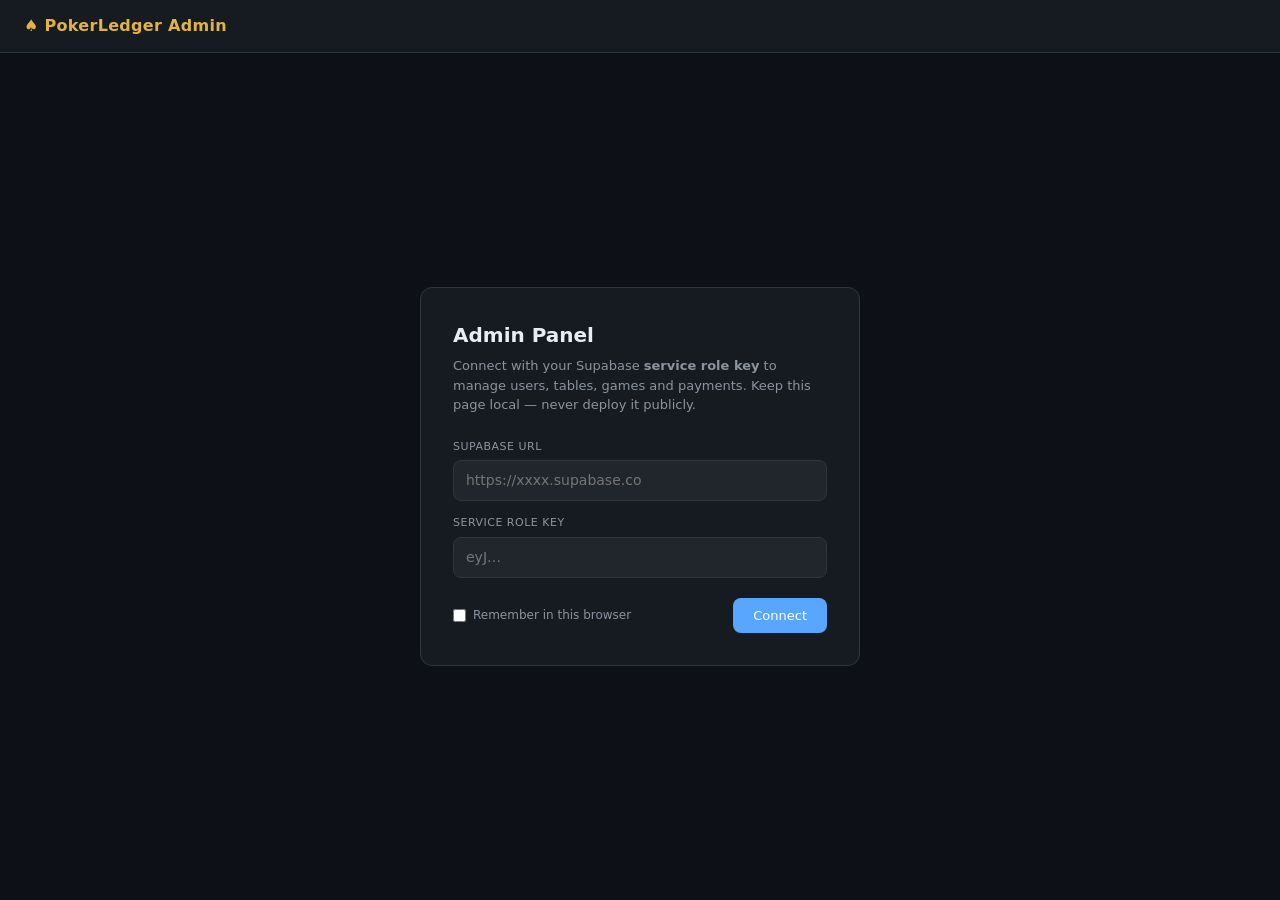
<file: admin/index.html>
<!DOCTYPE html>
<html lang="en">
<head>
<meta charset="UTF-8">
<meta name="viewport" content="width=device-width, initial-scale=1.0">
<title>PokerLedger · Admin</title>
<style>
*{margin:0;padding:0;box-sizing:border-box}
:root{
  --bg:#0d1117;--surface:#161b22;--surface2:#21262d;--surface3:#2d333b;
  --border:#30363d;--text:#e6edf3;--muted:#8b949e;
  --gold:#e3b341;--green:#3fb950;--red:#f85149;--blue:#58a6ff;
  --radius:8px;
}
body{background:var(--bg);color:var(--text);font:14px/1.5 system-ui,-apple-system,sans-serif;min-height:100vh}

/* Header */
.header{background:var(--surface);border-bottom:1px solid var(--border);padding:14px 24px;display:flex;align-items:center;justify-content:space-between;height:53px}
.header-title{font-size:16px;font-weight:600;color:var(--gold);letter-spacing:.3px}
.header-right{display:flex;align-items:center;gap:12px}
.badge-on{color:var(--green);font-size:12px;font-weight:500}

/* Buttons */
button{cursor:pointer;font:inherit;border-radius:var(--radius);transition:opacity .15s}
.btn-primary{background:var(--blue);border:none;color:#fff;padding:8px 20px;font-size:13px;font-weight:500}
.btn-primary:hover{opacity:.85}
.btn-ghost{background:none;border:1px solid var(--border);color:var(--muted);padding:5px 12px;font-size:12px}
.btn-ghost:hover{border-color:var(--text);color:var(--text)}
.btn-danger{background:rgba(248,81,73,.1);border:1px solid rgba(248,81,73,.3);color:var(--red);padding:4px 10px;font-size:12px}
.btn-danger:hover{background:rgba(248,81,73,.2)}
.btn-settle{background:rgba(63,185,80,.1);border:1px solid rgba(63,185,80,.3);color:var(--green);padding:4px 10px;font-size:12px}
.btn-settle:hover{background:rgba(63,185,80,.2)}
.btn-warn{background:rgba(227,179,65,.1);border:1px solid rgba(227,179,65,.3);color:var(--gold);padding:4px 10px;font-size:12px}
.btn-warn:hover{background:rgba(227,179,65,.2)}
.pw-input{width:100%;background:var(--surface2);border:1px solid var(--border);border-radius:var(--radius);color:var(--text);font:inherit;padding:9px 12px;outline:none;margin-bottom:16px}
.pw-input:focus{border-color:var(--blue)}

/* Connect panel */
.conn-wrap{display:flex;align-items:center;justify-content:center;min-height:calc(100vh - 53px);padding:24px}
.conn-card{background:var(--surface);border:1px solid var(--border);border-radius:12px;padding:32px;width:100%;max-width:440px}
.conn-title{font-size:20px;font-weight:600;margin-bottom:6px}
.conn-sub{color:var(--muted);font-size:13px;margin-bottom:24px;line-height:1.5}
.field{margin-bottom:14px}
.field label{display:block;font-size:11px;color:var(--muted);margin-bottom:5px;text-transform:uppercase;letter-spacing:.5px}
.field input{width:100%;background:var(--surface2);border:1px solid var(--border);border-radius:var(--radius);color:var(--text);font:inherit;padding:9px 12px;outline:none}
.field input:focus{border-color:var(--blue)}
.conn-footer{display:flex;align-items:center;justify-content:space-between;margin-top:20px}
.remember-row{display:flex;align-items:center;gap:7px;font-size:12px;color:var(--muted);cursor:pointer}
.conn-err{margin-top:12px;padding:10px 14px;background:rgba(248,81,73,.08);border:1px solid rgba(248,81,73,.3);border-radius:var(--radius);color:var(--red);font-size:13px}

/* Nav */
.nav{background:var(--surface);border-bottom:1px solid var(--border);padding:0 24px;display:flex;align-items:stretch}
.nav-tab{background:none;border:none;border-bottom:2px solid transparent;border-radius:0;color:var(--muted);padding:13px 16px;font-size:13px}
.nav-tab.active{color:var(--text);border-bottom-color:var(--gold)}
.nav-tab:hover:not(.active){color:var(--text)}
.tab-n{font-size:10px;background:var(--surface3);border-radius:10px;padding:1px 6px;margin-left:5px;color:var(--muted)}
.nav-spacer{flex:1}
.nav-actions{display:flex;align-items:center;padding:8px 0}

/* Content */
.main{padding:24px}

/* Table */
.tbl-wrap{overflow-x:auto;border:1px solid var(--border);border-radius:var(--radius)}
table{width:100%;border-collapse:collapse}
thead th{background:var(--surface2);padding:10px 14px;text-align:left;font-size:11px;text-transform:uppercase;letter-spacing:.5px;color:var(--muted);font-weight:500;white-space:nowrap;border-bottom:1px solid var(--border)}
tbody tr{border-top:1px solid var(--border)}
tbody tr:hover{background:rgba(255,255,255,.02)}
tbody td{padding:10px 14px;vertical-align:middle}
.mono{font-family:ui-monospace,monospace;font-size:12px}
.dim{color:var(--muted);font-size:12px}
.td-act{white-space:nowrap;display:flex;gap:6px}
.tag-settled{color:var(--green);font-size:12px}
.tag-pending{color:var(--gold);font-size:12px}

/* States */
.state-msg{padding:40px;text-align:center;color:var(--muted);font-size:13px}
.err-box{padding:14px 18px;background:rgba(248,81,73,.08);border:1px solid rgba(248,81,73,.25);border-radius:var(--radius);color:var(--red);font-size:13px;margin-bottom:16px}

/* Confirm modal */
.overlay{position:fixed;inset:0;background:rgba(0,0,0,.75);display:flex;align-items:center;justify-content:center;z-index:100;padding:24px}
.confirm-card{background:var(--surface);border:1px solid var(--border);border-radius:12px;padding:26px;width:100%;max-width:400px}
.confirm-h{font-size:16px;font-weight:600;margin-bottom:8px}
.confirm-body{color:var(--muted);font-size:13px;margin-bottom:22px;line-height:1.55}
.confirm-acts{display:flex;gap:10px;justify-content:flex-end}

/* Toast */
.toast{position:fixed;bottom:24px;right:24px;background:var(--surface2);border:1px solid var(--border);border-radius:var(--radius);padding:11px 18px;font-size:13px;z-index:200;animation:tIn .18s ease;pointer-events:none}
.toast.ok{border-color:rgba(63,185,80,.4);color:var(--green)}
.toast.err{border-color:rgba(248,81,73,.4);color:var(--red)}
@keyframes tIn{from{transform:translateY(8px);opacity:0}to{transform:translateY(0);opacity:1}}
</style>
</head>
<body>

<div class="header">
  <div class="header-title">♠ PokerLedger Admin</div>
  <div class="header-right">
    <span id="conn-badge"></span>
    <button class="btn-ghost" id="btn-disc" style="display:none" onclick="disconnect()">Disconnect</button>
  </div>
</div>

<!-- Connect panel -->
<div class="conn-wrap" id="conn-panel">
  <div class="conn-card">
    <div class="conn-title">Admin Panel</div>
    <div class="conn-sub">Connect with your Supabase <strong>service role key</strong> to manage users, tables, games and payments. Keep this page local — never deploy it publicly.</div>
    <div class="field">
      <label>Supabase URL</label>
      <input id="inp-url" type="url" placeholder="https://xxxx.supabase.co" spellcheck="false">
    </div>
    <div class="field">
      <label>Service Role Key</label>
      <input id="inp-key" type="password" placeholder="eyJ…" spellcheck="false">
    </div>
    <div id="conn-err" style="display:none" class="conn-err"></div>
    <div class="conn-footer">
      <label class="remember-row">
        <input type="checkbox" id="inp-remember"> Remember in this browser
      </label>
      <button class="btn-primary" onclick="connect()">Connect</button>
    </div>
  </div>
</div>

<!-- Main app -->
<div id="main-app" style="display:none">
  <div class="nav">
    <button class="nav-tab active" id="ntab-users"    onclick="loadTab('users')">Users <span class="tab-n" id="n-users">—</span></button>
    <button class="nav-tab"        id="ntab-tables"   onclick="loadTab('tables')">Tables <span class="tab-n" id="n-tables">—</span></button>
    <button class="nav-tab"        id="ntab-games"    onclick="loadTab('games')">Games <span class="tab-n" id="n-games">—</span></button>
    <button class="nav-tab"        id="ntab-payments" onclick="loadTab('payments')">Payments <span class="tab-n" id="n-payments">—</span></button>
    <div class="nav-spacer"></div>
    <div class="nav-actions">
      <button class="btn-ghost" onclick="reload()">↻ Refresh</button>
    </div>
  </div>
  <div class="main" id="content"></div>
</div>

<!-- Confirm modal -->
<div class="overlay" id="overlay" style="display:none">
  <div class="confirm-card">
    <div class="confirm-h">Confirm deletion</div>
    <div class="confirm-body" id="confirm-msg"></div>
    <div class="confirm-acts">
      <button class="btn-ghost" onclick="resolve(false)">Cancel</button>
      <button class="btn-danger" onclick="resolve(true)">Delete</button>
    </div>
  </div>
</div>

<!-- Reset password modal -->
<div class="overlay" id="pw-overlay" style="display:none">
  <div class="confirm-card">
    <div class="confirm-h">Reset password</div>
    <div class="confirm-body" id="pw-msg"></div>
    <input id="pw-input" type="text" class="pw-input" placeholder="New password (6+ chars)" autocomplete="off">
    <div class="confirm-acts">
      <button class="btn-ghost" onclick="resolvePw(null)">Cancel</button>
      <button class="btn-primary" onclick="submitPw()">Reset</button>
    </div>
  </div>
</div>

<script type="module">
import { createClient } from 'https://esm.sh/@supabase/supabase-js@2';

let sb = null;
let activeTab = 'users';
let _resolve = null;

// ── Connection ────────────────────────────────────────────────────────────────

window.connect = async function () {
  const url = document.getElementById('inp-url').value.trim();
  const key = document.getElementById('inp-key').value.trim();
  const errEl = document.getElementById('conn-err');
  errEl.style.display = 'none';
  if (!url || !key) { connErr('Enter both the Supabase URL and service role key.'); return; }
  try {
    sb = createClient(url, key, { auth: { autoRefreshToken: false, persistSession: false } });
    const { error } = await sb.from('profiles').select('id').limit(1);
    if (error) throw error;
    if (document.getElementById('inp-remember').checked) {
      localStorage.setItem('adm_url', url);
      localStorage.setItem('adm_key', key);
    }
    document.getElementById('conn-panel').style.display = 'none';
    document.getElementById('main-app').style.display = 'block';
    document.getElementById('conn-badge').innerHTML = '<span class="badge-on">● Connected</span>';
    document.getElementById('btn-disc').style.display = '';
    loadTab('users');
  } catch (e) { connErr(e.message || String(e)); }
};

window.disconnect = function () {
  sb = null;
  document.getElementById('conn-panel').style.display = 'flex';
  document.getElementById('main-app').style.display = 'none';
  document.getElementById('conn-badge').innerHTML = '';
  document.getElementById('btn-disc').style.display = 'none';
};

function connErr(msg) {
  const el = document.getElementById('conn-err');
  el.textContent = msg;
  el.style.display = 'block';
}

// ── Tab navigation ────────────────────────────────────────────────────────────

window.loadTab = function (tab) {
  activeTab = tab;
  document.querySelectorAll('.nav-tab').forEach(b => b.classList.remove('active'));
  document.getElementById('ntab-' + tab).classList.add('active');
  ({ users: loadUsers, tables: loadTables, games: loadGames, payments: loadPayments })[tab]();
};

window.reload = function () { loadTab(activeTab); };

function html(s) { document.getElementById('content').innerHTML = s; }
function setN(tab, n) { document.getElementById('n-' + tab).textContent = n; }

// ── Users ─────────────────────────────────────────────────────────────────────

async function loadUsers() {
  html('<div class="state-msg">Loading…</div>');
  try {
    const [{ data: auth, error: e1 }, { data: profs, error: e2 }] = await Promise.all([
      sb.auth.admin.listUsers({ perPage: 1000 }),
      sb.from('profiles').select('id,display_name')
    ]);
    if (e1) throw e1; if (e2) throw e2;
    const pm = {}; (profs || []).forEach(p => { pm[p.id] = p.display_name; });
    const users = (auth?.users || []).sort((a, b) => new Date(b.created_at) - new Date(a.created_at));
    setN('users', users.length);
    if (!users.length) { html('<div class="state-msg">No users registered.</div>'); return; }
    html(`<div class="tbl-wrap"><table>
      <thead><tr><th>Display name</th><th>Email</th><th>User ID</th><th>Signed up</th><th></th></tr></thead>
      <tbody>${users.map(u => `<tr>
        <td>${x(pm[u.id] || '—')}</td>
        <td class="mono">${x(u.email || '—')}</td>
        <td class="mono dim">${u.id}</td>
        <td class="dim">${u.created_at.slice(0,10)}</td>
        <td><div class="td-act">
          <button class="btn-warn" data-act="reset-pw" data-id="${u.id}" data-lbl="${x(pm[u.id] || u.email || u.id)}">Reset PW</button>
          <button class="btn-danger" data-act="del-user" data-id="${u.id}" data-lbl="${x(pm[u.id] || u.email || u.id)}">Delete</button>
        </div></td>
      </tr>`).join('')}</tbody>
    </table></div>`);
  } catch (e) { html(`<div class="err-box">${x(e.message || String(e))}</div>`); }
}

async function delUser(id, lbl) {
  if (!await ask(`Delete user "${lbl}" and all their profile data? Their tables and games will remain.`)) return;
  const { error } = await sb.auth.admin.deleteUser(id);
  if (error) { toast(error.message, 'err'); return; }
  toast('User deleted'); loadUsers();
}

async function resetUserPw(id, lbl) {
  const pw = await askPassword(lbl);
  if (pw === null) return;
  if (pw.length < 6) { toast('Password must be at least 6 characters', 'err'); return; }
  const { error } = await sb.auth.admin.updateUserById(id, { password: pw });
  if (error) { toast(error.message, 'err'); return; }
  toast(`Password reset for "${lbl}"`);
}

// ── Tables ────────────────────────────────────────────────────────────────────

async function loadTables() {
  html('<div class="state-msg">Loading…</div>');
  try {
    const [{ data: tables, error: e1 }, { data: members, error: e2 }, { data: games, error: e3 }, { data: profs, error: e4 }] = await Promise.all([
      sb.from('poker_tables').select('*').order('created_at', { ascending: false }),
      sb.from('table_members').select('table_id,is_auth'),
      sb.from('games').select('id,table_id'),
      sb.from('profiles').select('id,display_name')
    ]);
    if (e1) throw e1;
    const pm = {}; (profs || []).forEach(p => { pm[p.id] = p.display_name; });
    setN('tables', (tables || []).length);
    if (!tables?.length) { html('<div class="state-msg">No tables found.</div>'); return; }
    html(`<div class="tbl-wrap"><table>
      <thead><tr><th>Name</th><th>Creator</th><th>Members</th><th>Auth members</th><th>Games</th><th>Join code</th><th>Created</th><th></th></tr></thead>
      <tbody>${tables.map(t => {
        const tMem = (members || []).filter(m => String(m.table_id) === String(t.id));
        return `<tr>
          <td>${x(t.name)}</td>
          <td>${x(pm[t.created_by] || '—')}</td>
          <td>${tMem.length}</td>
          <td>${tMem.filter(m => m.is_auth).length}</td>
          <td>${(games || []).filter(g => String(g.table_id) === String(t.id)).length}</td>
          <td class="mono">${t.code_active ? x(t.join_code) : '<span class="dim">inactive</span>'}</td>
          <td class="dim">${t.created_at.slice(0,10)}</td>
          <td><div class="td-act">
            <button class="btn-danger" data-act="del-table" data-id="${t.id}" data-lbl="${x(t.name)}">Delete</button>
          </div></td>
        </tr>`;
      }).join('')}</tbody>
    </table></div>`);
  } catch (e) { html(`<div class="err-box">${x(e.message || String(e))}</div>`); }
}

async function delTable(id, lbl) {
  if (!await ask(`Delete table "${lbl}"? This will permanently delete all its games, buy-ins, clearouts, payments and members.`)) return;
  const { error } = await sb.from('poker_tables').delete().eq('id', id);
  if (error) { toast(error.message, 'err'); return; }
  toast('Table deleted'); loadTables();
}

// ── Games ─────────────────────────────────────────────────────────────────────

async function loadGames() {
  html('<div class="state-msg">Loading…</div>');
  try {
    const [{ data: games, error: e1 }, { data: tables, error: e2 }, { data: gps, error: e3 }, { data: bis, error: e4 }, { data: cos, error: e5 }, { data: profs, error: e6 }] = await Promise.all([
      sb.from('games').select('*').order('created_at', { ascending: false }),
      sb.from('poker_tables').select('id,name'),
      sb.from('game_players').select('game_id,user_id'),
      sb.from('buy_ins').select('game_id,user_id,amount'),
      sb.from('clearouts').select('game_id,user_id,amount'),
      sb.from('profiles').select('id,display_name')
    ]);
    if (e1) throw e1;
    const tm = {}; (tables || []).forEach(t => { tm[t.id] = t.name; });
    const pm = {}; (profs || []).forEach(p => { pm[p.id] = p.display_name; });
    setN('games', (games || []).length);
    if (!games?.length) { html('<div class="state-msg">No games found.</div>'); return; }
    html(`<div class="tbl-wrap"><table>
      <thead><tr><th>Table</th><th>Game</th><th>Date</th><th>Players</th><th>Total in</th><th>Total out</th><th>Buy-in</th><th>Chip ×</th><th>Created</th><th></th></tr></thead>
      <tbody>${games.map(g => {
        const gid = String(g.id);
        const players = (gps || []).filter(r => String(r.game_id) === gid).map(r => pm[r.user_id] || '?').join(', ');
        const totalIn = (bis || []).filter(r => String(r.game_id) === gid).reduce((s, r) => s + Number(r.amount), 0);
        const totalOut = (cos || []).filter(r => String(r.game_id) === gid).reduce((s, r) => s + Number(r.amount), 0);
        const live = totalIn > totalOut;
        return `<tr>
          <td>${x(tm[g.table_id] || '—')}</td>
          <td>${x(g.name)}${live ? ' <span class="tag-pending" style="font-size:10px">live</span>' : ''}</td>
          <td class="dim">${g.session_date || '—'}</td>
          <td class="dim" style="font-size:12px;max-width:200px">${x(players || '—')}</td>
          <td>$${totalIn.toFixed(0)}</td>
          <td>$${totalOut.toFixed(0)}</td>
          <td class="dim">$${g.default_buyin || 0}</td>
          <td class="dim">${g.chip_mult || 1}×</td>
          <td class="dim">${g.created_at.slice(0,10)}</td>
          <td><div class="td-act">
            <button class="btn-danger" data-act="del-game" data-id="${g.id}" data-lbl="${x(g.name)}">Delete</button>
          </div></td>
        </tr>`;
      }).join('')}</tbody>
    </table></div>`);
  } catch (e) { html(`<div class="err-box">${x(e.message || String(e))}</div>`); }
}

async function delGame(id, lbl) {
  if (!await ask(`Delete game "${lbl}"? This will permanently delete all its buy-ins, clearouts, sponsorships and activity.`)) return;
  const { error } = await sb.from('games').delete().eq('id', id);
  if (error) { toast(error.message, 'err'); return; }
  toast('Game deleted'); loadGames();
}

// ── Payments ──────────────────────────────────────────────────────────────────

async function loadPayments() {
  html('<div class="state-msg">Loading…</div>');
  try {
    const [{ data: pays, error: e1 }, { data: tables, error: e2 }, { data: profs, error: e3 }] = await Promise.all([
      sb.from('payments').select('*').order('created_at', { ascending: false }),
      sb.from('poker_tables').select('id,name'),
      sb.from('profiles').select('id,display_name')
    ]);
    if (e1) throw e1;
    const tm = {}; (tables || []).forEach(t => { tm[t.id] = t.name; });
    const pm = {}; (profs || []).forEach(p => { pm[p.id] = p.display_name; });
    setN('payments', (pays || []).length);
    if (!pays?.length) { html('<div class="state-msg">No payments found.</div>'); return; }
    html(`<div class="tbl-wrap"><table>
      <thead><tr><th>Table</th><th>From</th><th>To</th><th>Amount</th><th>Status</th><th>Date</th><th></th></tr></thead>
      <tbody>${pays.map(p => {
        const from = pm[p.from_user_id] || '—';
        const to   = pm[p.to_user_id]   || '—';
        const done = p.status === 'done';
        return `<tr>
          <td>${x(tm[p.table_id] || '—')}</td>
          <td>${x(from)}</td>
          <td>${x(to)}</td>
          <td>$${Number(p.amount).toFixed(0)}</td>
          <td><span class="${done ? 'tag-settled' : 'tag-pending'}">${done ? 'Settled' : 'Pending'}</span></td>
          <td class="dim">${p.created_at.slice(0,10)}</td>
          <td><div class="td-act">
            ${!done ? `<button class="btn-settle" data-act="settle-pay" data-id="${p.id}">Settle</button>` : ''}
            <button class="btn-danger" data-act="del-pay" data-id="${p.id}" data-lbl="$${Number(p.amount).toFixed(0)} (${x(from)} → ${x(to)})">Delete</button>
          </div></td>
        </tr>`;
      }).join('')}</tbody>
    </table></div>`);
  } catch (e) { html(`<div class="err-box">${x(e.message || String(e))}</div>`); }
}

async function delPayment(id, lbl) {
  if (!await ask(`Delete payment ${lbl}?`)) return;
  const { error } = await sb.from('payments').delete().eq('id', id);
  if (error) { toast(error.message, 'err'); return; }
  toast('Payment deleted'); loadPayments();
}

async function settlePayment(id) {
  const { error } = await sb.from('payments').update({ status: 'done' }).eq('id', id);
  if (error) { toast(error.message, 'err'); return; }
  toast('Marked as settled'); loadPayments();
}

// ── Event delegation ──────────────────────────────────────────────────────────

document.getElementById('content').addEventListener('click', e => {
  const btn = e.target.closest('[data-act]');
  if (!btn) return;
  const { act, id, lbl } = btn.dataset;
  if (act === 'del-user')   delUser(id, lbl);
  if (act === 'reset-pw')   resetUserPw(id, lbl);
  if (act === 'del-table')  delTable(id, lbl);
  if (act === 'del-game')   delGame(id, lbl);
  if (act === 'del-pay')    delPayment(id, lbl);
  if (act === 'settle-pay') settlePayment(id);
});

// ── Confirm modal ─────────────────────────────────────────────────────────────

function ask(msg) {
  return new Promise(res => {
    _resolve = res;
    document.getElementById('confirm-msg').textContent = msg;
    document.getElementById('overlay').style.display = 'flex';
  });
}

window.resolve = function (val) {
  document.getElementById('overlay').style.display = 'none';
  if (_resolve) { _resolve(val); _resolve = null; }
};

let _resolvePw = null;
function askPassword(lbl) {
  return new Promise(res => {
    _resolvePw = res;
    document.getElementById('pw-msg').textContent = `Set a new password for "${lbl}". Share it with them privately — they can change it after signing in.`;
    const inp = document.getElementById('pw-input');
    inp.value = '';
    document.getElementById('pw-overlay').style.display = 'flex';
    setTimeout(() => inp.focus(), 0);
  });
}

window.resolvePw = function (val) {
  document.getElementById('pw-overlay').style.display = 'none';
  if (_resolvePw) { _resolvePw(val); _resolvePw = null; }
};

window.submitPw = function () {
  const v = document.getElementById('pw-input').value;
  window.resolvePw(v || '');
};

document.getElementById('pw-input').addEventListener('keydown', e => {
  if (e.key === 'Enter') { e.preventDefault(); window.submitPw(); }
  else if (e.key === 'Escape') { e.preventDefault(); window.resolvePw(null); }
});

// ── Toast ─────────────────────────────────────────────────────────────────────

function toast(msg, type = 'ok') {
  const el = document.createElement('div');
  el.className = `toast ${type}`;
  el.textContent = msg;
  document.body.appendChild(el);
  setTimeout(() => el.remove(), 3000);
}

// ── Utilities ─────────────────────────────────────────────────────────────────

function x(s) {
  return String(s ?? '').replace(/&/g,'&amp;').replace(/</g,'&lt;').replace(/>/g,'&gt;').replace(/"/g,'&quot;');
}

// ── Auto-fill saved credentials ───────────────────────────────────────────────

const su = localStorage.getItem('adm_url');
const sk = localStorage.getItem('adm_key');
if (su && sk) {
  document.getElementById('inp-url').value = su;
  document.getElementById('inp-key').value = sk;
  document.getElementById('inp-remember').checked = true;
}
</script>
</body>
</html>
</file>
